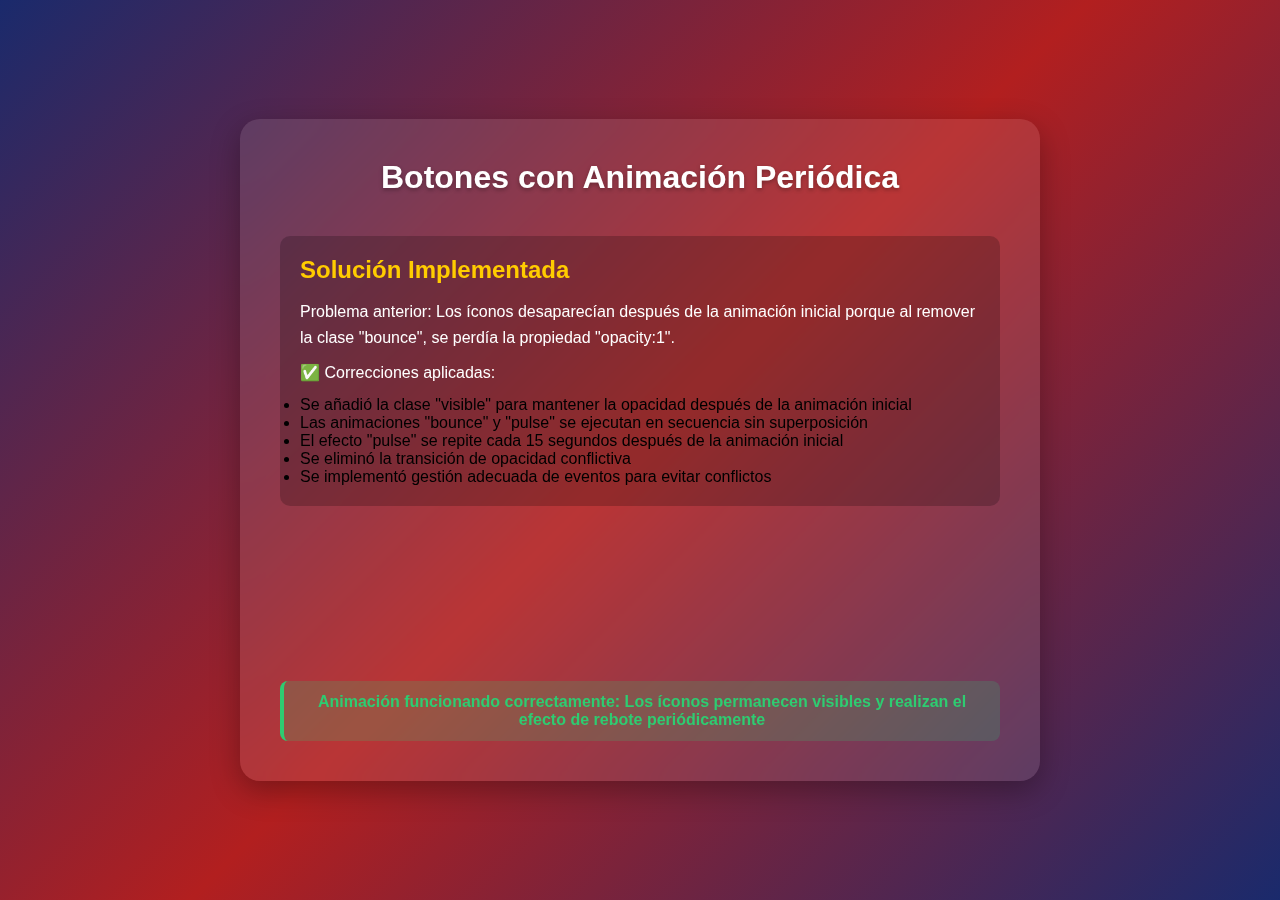
<file: efectoboton.html>
<!DOCTYPE html>
<html lang="es">
  <head>
    <meta charset="UTF-8" />
    <meta name="viewport" content="width=device-width, initial-scale=1.0" />
    <title>Botones con Animación Periódica</title>
    <style>
      * {
        margin: 0;
        padding: 0;
        box-sizing: border-box;
      }

      body {
        display: flex;
        justify-content: center;
        align-items: center;
        min-height: 100vh;
        background: linear-gradient(135deg, #1a2a6c, #b21f1f, #1a2a6c);
        font-family: "Segoe UI", Tahoma, Geneva, Verdana, sans-serif;
        padding: 20px;
      }

      .container {
        max-width: 800px;
        width: 100%;
        background: rgba(255, 255, 255, 0.1);
        backdrop-filter: blur(10px);
        border-radius: 20px;
        padding: 40px;
        box-shadow: 0 10px 30px rgba(0, 0, 0, 0.3);
        text-align: center;
      }

      h1 {
        color: white;
        margin-bottom: 40px;
        text-shadow: 0 2px 4px rgba(0, 0, 0, 0.3);
      }

      .explanation {
        background: rgba(0, 0, 0, 0.2);
        border-radius: 10px;
        padding: 20px;
        margin-bottom: 30px;
        text-align: left;
      }

      .explanation h2 {
        color: #ffcc00;
        margin-bottom: 15px;
      }

      .explanation p {
        color: white;
        margin-bottom: 10px;
        line-height: 1.6;
      }

      .nav-central {
        display: flex;
        justify-content: center;
        gap: 25px;
        flex-wrap: wrap;
        margin-top: 20px;
      }

      .nav-central-btn {
        position: relative;
        width: 120px;
        height: 120px;
        background: rgba(255, 255, 255, 0.15);
        border-radius: 20px;
        display: flex;
        flex-direction: column;
        justify-content: center;
        align-items: center;
        overflow: hidden;
        cursor: pointer;
        transition: all 0.3s ease;
        opacity: 0;
        transform: translateY(30px);
        box-shadow: 0 5px 15px rgba(0, 0, 0, 0.2);
      }

      .nav-central-btn.animated {
        opacity: 1;
        transform: translateY(0);
        transition: opacity 0.5s ease,
          transform 0.5s cubic-bezier(0.175, 0.885, 0.32, 1.275);
      }

      .nav-central-btn:hover {
        background: rgba(255, 255, 255, 0.25);
        transform: translateY(-5px);
      }

      .nav-central-icon {
        width: 50px;
        height: 50px;
        margin-bottom: 12px;
        opacity: 0;
      }

      .nav-central-icon.visible {
        opacity: 1;
      }

      .nav-central-icon.bounce {
        animation: iconBounceIn 1.2s cubic-bezier(0.4, 0, 0.2, 1) forwards;
      }

      .nav-central-icon.pulse {
        animation: iconPulse 1.1s cubic-bezier(0.4, 0, 0.2, 1) forwards;
      }

      .btn-label {
        color: white;
        font-weight: 600;
        font-size: 14px;
      }

      @keyframes iconBounceIn {
        0% {
          opacity: 0;
          transform: scale(0.4);
        }
        30% {
          opacity: 1;
          transform: scale(1.25);
        }
        45% {
          transform: scale(0.85);
        }
        60% {
          transform: scale(1.15);
        }
        75% {
          transform: scale(0.95);
        }
        85% {
          transform: scale(1.05);
        }
        92% {
          transform: scale(0.98);
        }
        100% {
          opacity: 1;
          transform: scale(1);
        }
      }

      @keyframes iconPulse {
        0% {
          transform: scale(1);
        }
        20% {
          transform: scale(1.18);
        }
        40% {
          transform: scale(0.96);
        }
        60% {
          transform: scale(1.1);
        }
        80% {
          transform: scale(0.98);
        }
        100% {
          transform: scale(1);
        }
      }

      .status {
        padding: 12px;
        border-radius: 8px;
        font-weight: bold;
        margin-top: 25px;
        background: rgba(46, 204, 113, 0.2);
        color: #2ecc71;
        border-left: 4px solid #2ecc71;
      }
    </style>
  </head>
  <body>
    <div class="container">
      <h1>Botones con Animación Periódica</h1>

      <div class="explanation">
        <h2>Solución Implementada</h2>
        <p>
          Problema anterior: Los íconos desaparecían después de la animación
          inicial porque al remover la clase "bounce", se perdía la propiedad
          "opacity:1".
        </p>
        <p>✅ Correcciones aplicadas:</p>
        <ul>
          <li>
            Se añadió la clase "visible" para mantener la opacidad después de la
            animación inicial
          </li>
          <li>
            Las animaciones "bounce" y "pulse" se ejecutan en secuencia sin
            superposición
          </li>
          <li>
            El efecto "pulse" se repite cada 15 segundos después de la animación
            inicial
          </li>
          <li>Se eliminó la transición de opacidad conflictiva</li>
          <li>
            Se implementó gestión adecuada de eventos para evitar conflictos
          </li>
        </ul>
      </div>

      <div class="nav-central">
        <div class="nav-central-btn">
          <div class="nav-central-icon">
            <svg viewBox="0 0 24 24" fill="white">
              <path d="M10 20v-6h4v6h5v-8h3L12 3 2 12h3v8z" />
            </svg>
          </div>
          <span class="btn-label">Inicio</span>
        </div>

        <div class="nav-central-btn">
          <div class="nav-central-icon">
            <svg viewBox="0 0 24 24" fill="white">
              <path
                d="M12 12c2.21 0 4-1.79 4-4s-1.79-4-4-4-4 1.79-4 4 1.79 4 4 4zm0 2c-2.67 0-8 1.34-8 4v2h16v-2c0-2.66-5.33-4-8-4z"
              />
            </svg>
          </div>
          <span class="btn-label">Perfil</span>
        </div>

        <div class="nav-central-btn">
          <div class="nav-central-icon">
            <svg viewBox="0 0 24 24" fill="white">
              <path
                d="M20 4H4c-1.1 0-1.99.9-1.99 2L2 18c0 1.1.9 2 2 2h16c1.1 0 2-.9 2-2V6c0-1.1-.9-2-2-2zm0 4l-8 5-8-5V6l8 5 8-5v2z"
              />
            </svg>
          </div>
          <span class="btn-label">Mensajes</span>
        </div>
      </div>

      <div class="status">
        Animación funcionando correctamente: Los íconos permanecen visibles y
        realizan el efecto de rebote periódicamente
      </div>
    </div>

    <script>
      window.addEventListener("DOMContentLoaded", function () {
        const buttons = document.querySelectorAll(".nav-central-btn");
        const icons = document.querySelectorAll(".nav-central-icon");
        const delayPerBtn = 350;

        setTimeout(function () {
          buttons.forEach((btn, i) => {
            setTimeout(() => {
              btn.classList.add("animated");
            }, delayPerBtn * i);
          });

          // Después de animar los botones, animar los íconos
          setTimeout(() => {
            icons.forEach((icon) => {
              // Añadimos la clase 'visible' para mantener la opacidad
              icon.classList.add("visible", "bounce");

              // Esperar a que termine "bounce"
              icon.addEventListener(
                "animationend",
                function bounceEnd() {
                  icon.classList.remove("bounce");

                  // Función para ejecutar pulse
                  function runPulse() {
                    icon.classList.add("pulse");

                    // Eliminar pulse al terminar la animación
                    icon.addEventListener(
                      "animationend",
                      function pulseEnd() {
                        icon.classList.remove("pulse");
                      },
                      { once: true }
                    );
                  }

                  // Ejecutar pulse inmediatamente después de bounce
                  runPulse();

                  // Programar pulse cada 15 segundos
                  setInterval(runPulse, 5000);
                },
                { once: true }
              );
            });
          }, delayPerBtn * buttons.length + 150);
        }, 900);
      });
    </script>
  </body>
</html>
</file>
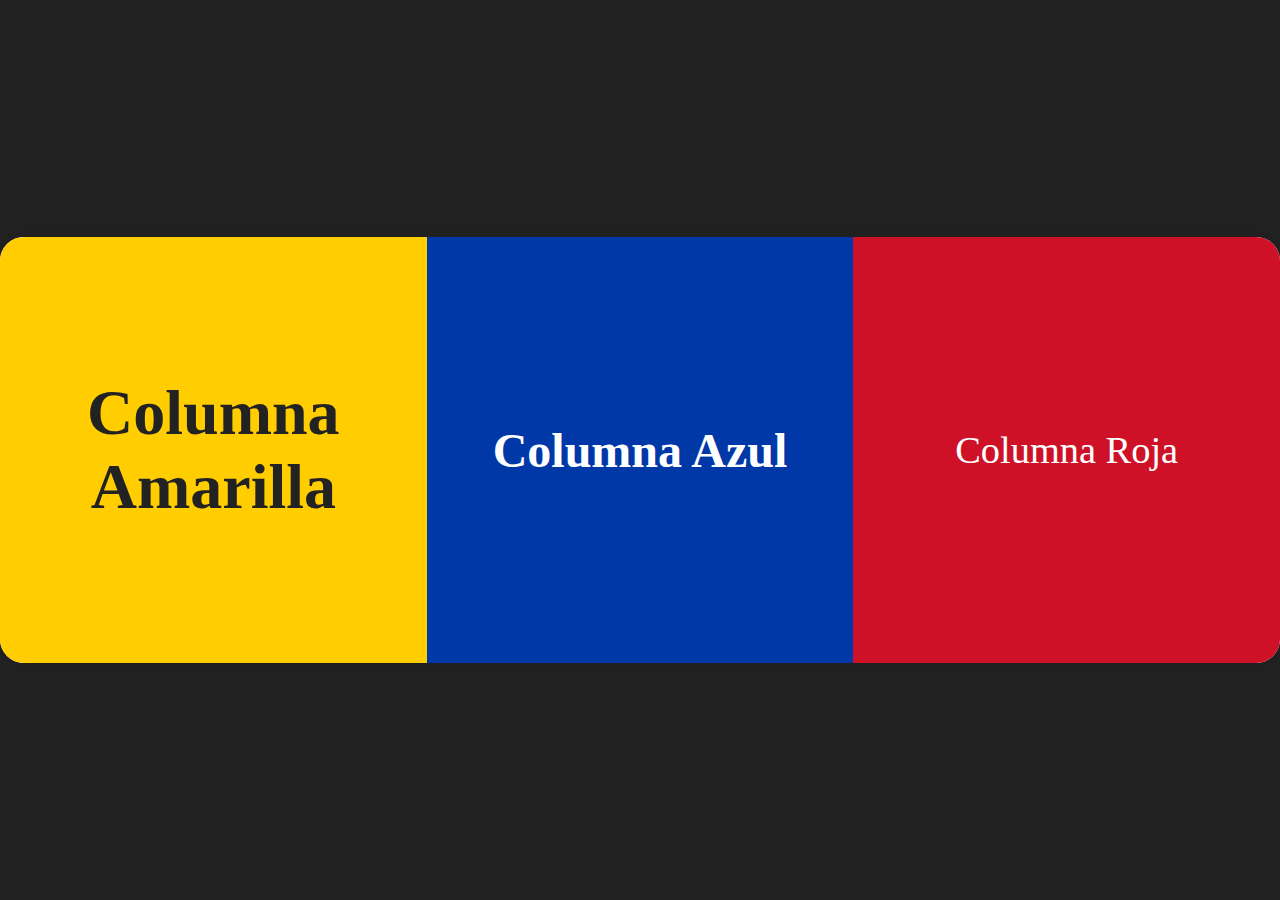
<file: index2.html>
<!DOCTYPE html>
<html lang="es">
  <head>
    <meta charset="UTF-8" />
    <meta name="viewport" content="width=device-width, initial-scale=1.0" />
    <title>Bandera de Tres Columnas</title>
    <style>
      /* --- Estilos Generales --- */
      html,
      body {
        height: 100%;
        margin: 0;
        padding: 0;
        background: #222; /* Opcional: bandas negras */
      }
      .wrapper {
        width: 100vw;
        height: 100vh;
        display: flex;
        align-items: center;
        justify-content: center;
      }
      .container {
        display: flex;
        aspect-ratio: 3/1; /* Siempre horizontal */
        width: 100vw;
        max-width: 100vw;
        max-height: 100vh;
        height: auto;
        box-shadow: 0 0 24px #0002;
        border-radius: 1.5rem;
        overflow: hidden;
        background: #fff;
      }
      /* --- Estilo para cada Columna --- */
      .column {
        flex: 1;
        display: flex;
        align-items: center;
        justify-content: center;
      }
      .scalable-text {
        display: block;
        text-align: center;
      }

      /* --- Colores de Fondo para cada Columna --- */
      .yellow {
        background-color: #ffcd00; /* Amarillo */
      }

      .blue {
        background-color: #0038a8; /* Azul */
      }

      .red {
        background-color: #ce1126; /* Rojo */
      }
    </style>
  </head>
  <body>
    <div class="wrapper">
      <div class="container">
        <div class="column yellow">
          <span
            class="scalable-text"
            style="
              font-size: clamp(1.5rem, 5vw, 4rem);
              font-weight: bold;
              color: #222;
              display: block;
              text-align: center;
            "
            >Columna Amarilla</span
          >
        </div>
        <div class="column blue">
          <span
            class="scalable-text"
            style="
              font-size: clamp(1.2rem, 4vw, 3rem);
              font-weight: 600;
              color: #fff;
              display: block;
              text-align: center;
            "
            >Columna Azul</span
          >
        </div>
        <div class="column red">
          <span
            class="scalable-text"
            style="
              font-size: clamp(1rem, 3vw, 2.5rem);
              font-weight: 400;
              color: #fff;
              display: block;
              text-align: center;
            "
            >Columna Roja</span
          >
        </div>
      </div>
    </div>
  </body>
</html>
</file>
